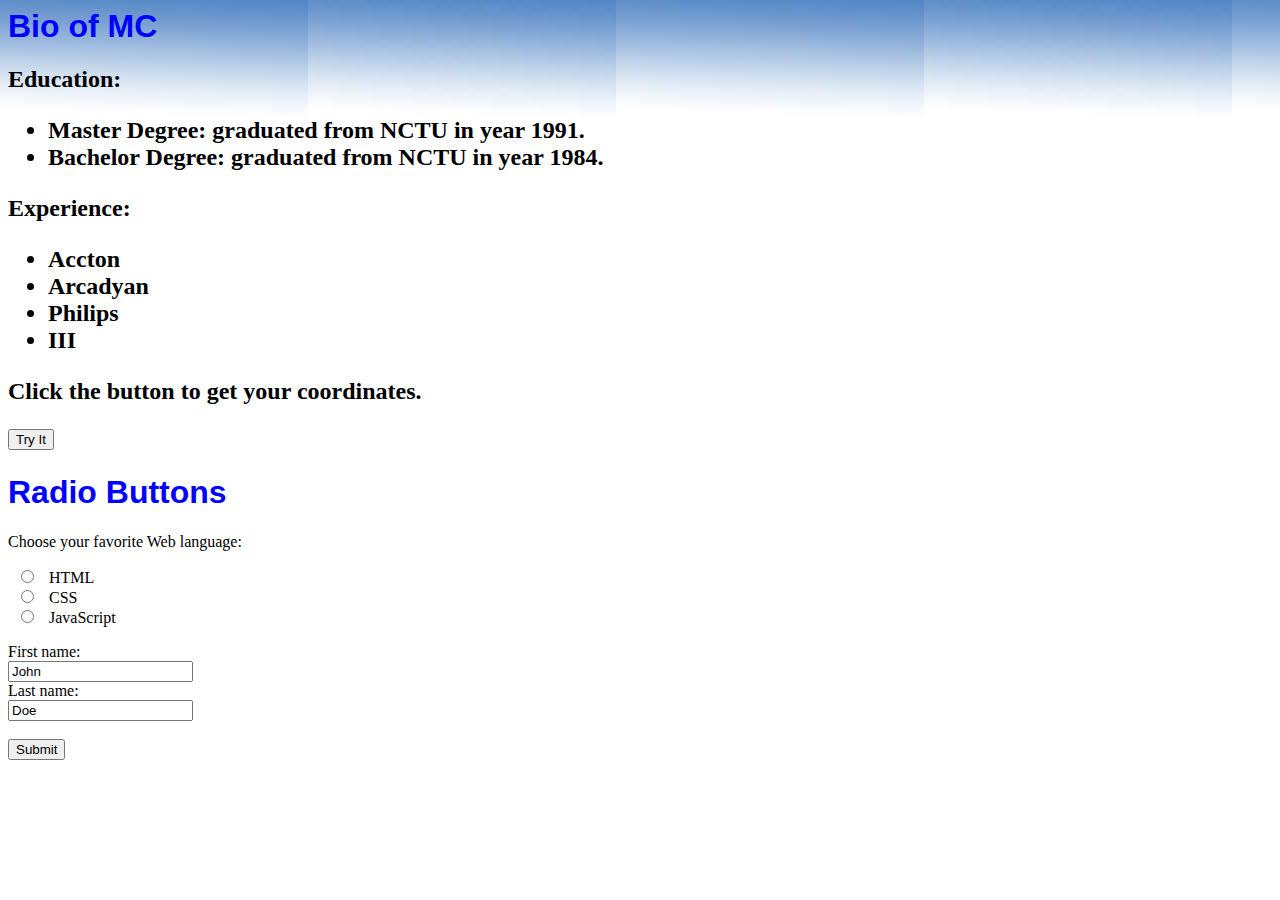
<file: index.html>
<html>
    <head>
        <meta charset="utf-8">

        <title>Blank template</title>

        <!-- Load external CSS styles -->
        <!-- link rel="stylesheet" href="styles.css" -->
        <!-- style>
            body {background-color: powderblue;}
            h1   {color: blue;}
            h2   {color: green;}
            p    {color: red;}
        </style -->
        <style>
            body {
                background-image: url(gradient_bg.jpg);
                background-repeat: repeat-x;
            }
            h1 {
                font-family: "Arial", sans-serif;
                color: blue;
            }
        </style>
    </head>

    <body>

        <h1>Bio of MC</h1>
        <h2>Education: <h2>
        <ul>
            <li>Master Degree: graduated from NCTU in year 1991.</li>
            <li>Bachelor Degree: graduated from NCTU in year 1984.</li>
        </ul>
        <h2>Experience: <h2>
        <ul>
            <li>Accton</li>
            <li>Arcadyan</li>
            <li>Philips</li>
            <li>III</li>
        </ul>

        <p>Click the button to get your coordinates.</p>

        <button onclick="getLocation()">Try It</button>

        <p id="demo"></p>

        <script>
        var x = document.getElementById("demo");

        function getLocation() {
            if (navigator.geolocation) {
                navigator.geolocation.getCurrentPosition(showPosition);
            } else { 
                x.innerHTML = "Geolocation is not supported by this browser.";
            }
        }

        function showPosition(position) {
          x.innerHTML = "Latitude: " + position.coords.latitude + 
          "<br>Longitude: " + position.coords.longitude;
        }
        </script>

        <h1>Radio Buttons</h1>
        <p>Choose your favorite Web language:</p>
        <form>
            <input type="radio" id="html" name="fav_language" value="HTML">
            <label for="html">HTML</label><br>
            <input type="radio" id="css" name="fav_language" value="CSS">
            <label for="css">CSS</label><br>
            <input type="radio" id="javascript" name="fav_language" value="JavaScript">
            <label for="javascript">JavaScript</label>
        </form> 
        <form action="/action_page.php">
            <label for="fname">First name:</label><br>
            <input type="text" id="fname" name="fname" value="John"><br>
            <label for="lname">Last name:</label><br>
            <input type="text" id="lname" name="lname" value="Doe"><br><br>
            <input type="submit" value="Submit">
        </form>
        <!-- Load external JavaScript -->
        <script src="scripts.js"></script>
        
    </body>

</html>
</file>
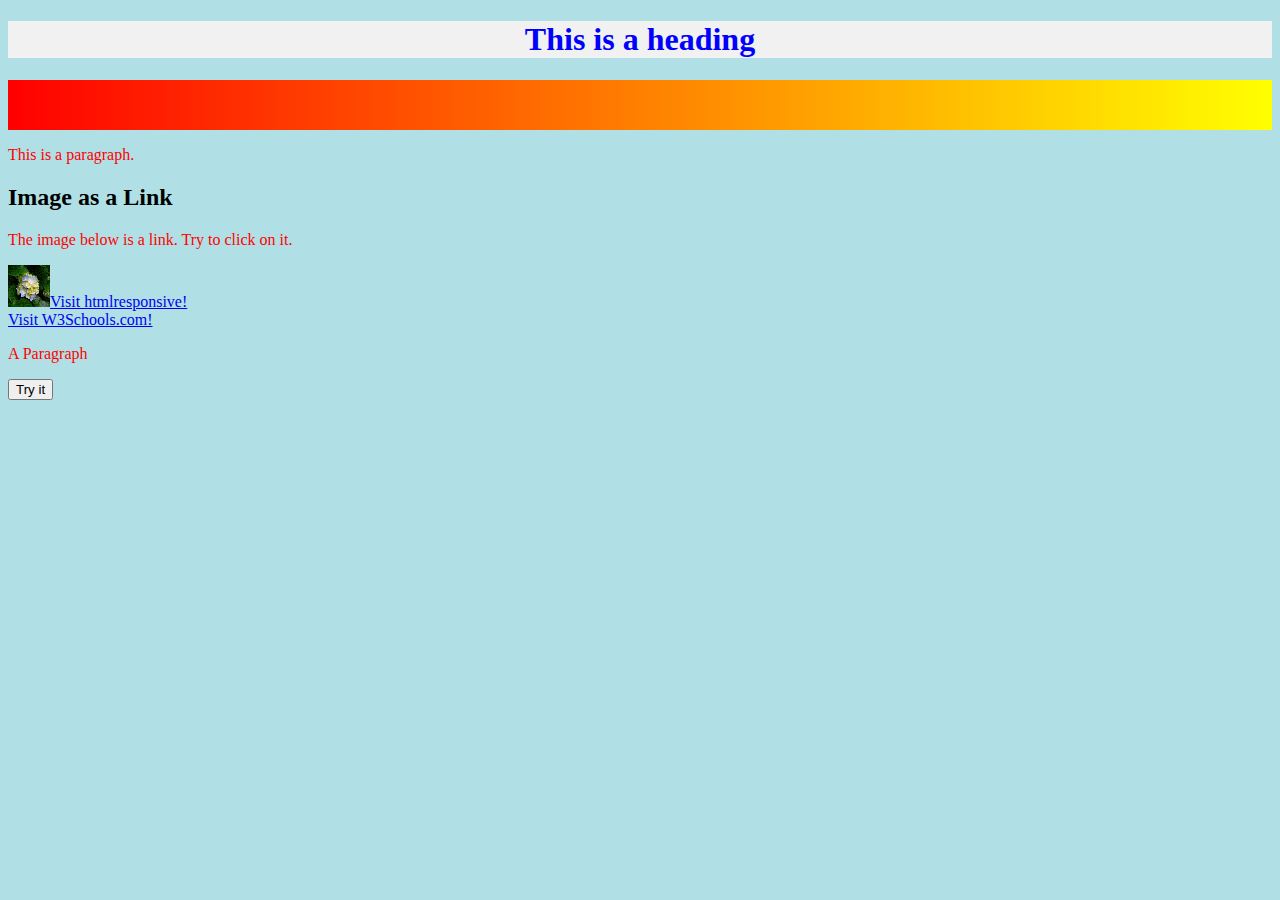
<file: css.html>
<!DOCTYPE html>
<html>
<head>
  <link type="text/css" rel="stylesheet" href="styles.css">
  <style>
    body {
        background-color: powderblue;
    }
    h1 {
        color: blue;
    }
    p {
        color: red;
    }
    a:hover {
        color: hotpink;
    }
    a:active {
        color: #0000FF;
    }
    .header {
        background-color: #F1F1F1;
        text-align: center;
    }
    #grad1 {
        height: 50px;
        background-color: red; /* For browsers that do not support gradients */
        background-image: linear-gradient(red, yellow);
    }
    #grad {
        height: 50px;
        /*background-color: green;*/
        background-image: linear-gradient(to right, red, yellow);
    }
  </style>
  <script>
  function myFunction() {
    document.getElementById("demo").innerHTML = "Hello JavaScript!";
  }
  </script>
</head>
<body>

<div class="header">
    <h1>This is a heading</h1>
</div>
<div id="grad"></div>
<p>This is a paragraph.</p>
<h2>Image as a Link</h2>

<p>The image below is a link. Try to click on it.</p>
<a href="htmlresponsive.html"><img src="TI_Logo.gif" alt="HTML tutorial" style="width:42px;height:42px;">Visit htmlresponsive!</a>
<br>
<a href="https://www.w3schools.com/" target="_blank">Visit W3Schools.com!</a>

<p id="demo">A Paragraph</p>
<button type="button" onclick="myFunction()">Try it</button>
</body>
</html>
</file>
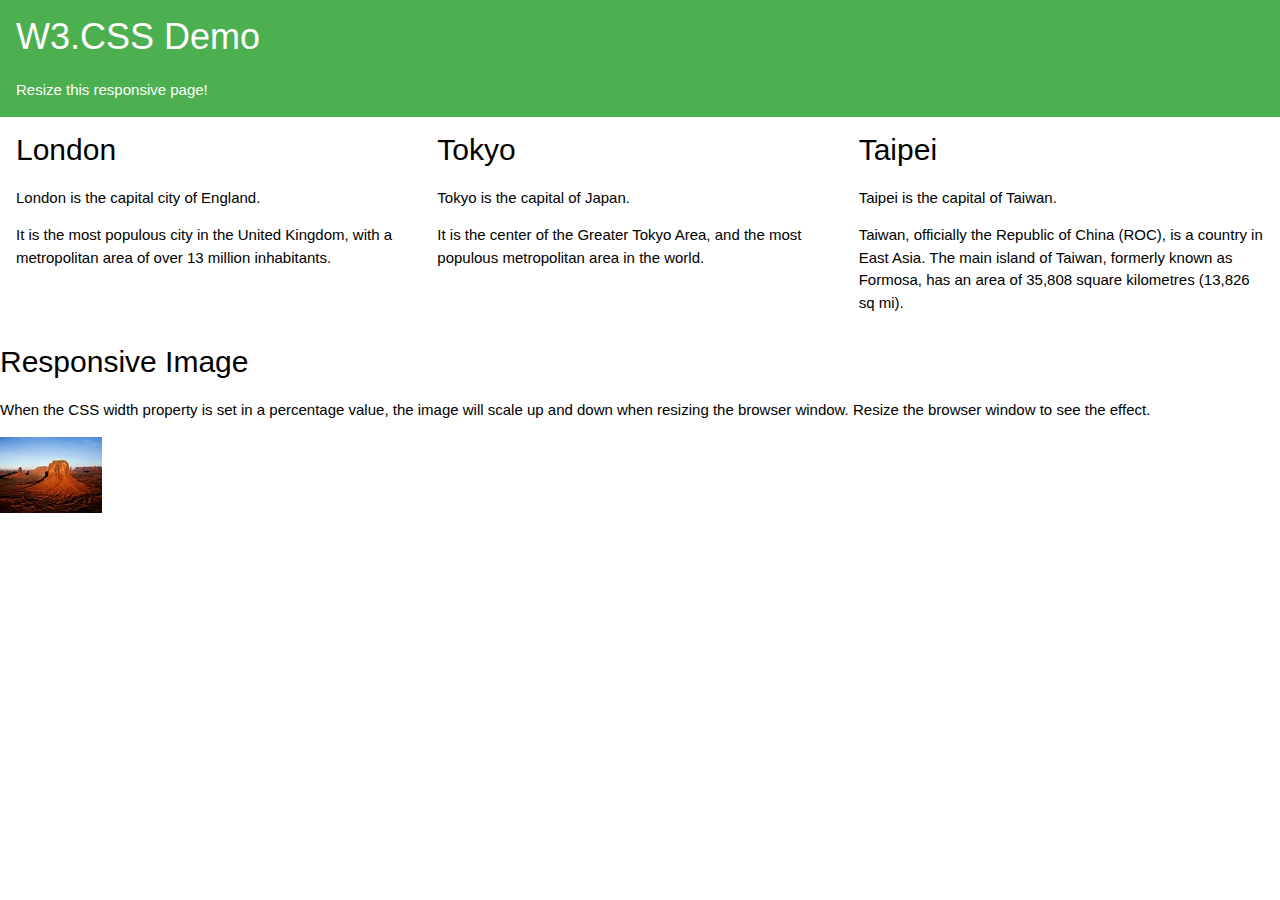
<file: htmlresponsive.html>
<!DOCTYPE html>
<html>
<head>
<meta name="viewport" content="width=device-width, initial-scale=1.0">
<!-- link rel="stylesheet" href="https://www.w3schools.com/w3css/4/w3.css" -->
<link rel="stylesheet" href="w3.css">
</head>
<body>
<div class="w3-container w3-green">
  <h1>W3.CSS Demo</h1>
  <p>Resize this responsive page!</p>
</div>

<div class="w3-row-padding">
  <div class="w3-third">
    <h2>London</h2>
    <p>London is the capital city of England.</p>
    <p>It is the most populous city in the United Kingdom,
    with a metropolitan area of over 13 million inhabitants.</p>
  </div>

  <div class="w3-third">
    <h2>Tokyo</h2>
    <p>Tokyo is the capital of Japan.</p>
    <p>It is the center of the Greater Tokyo Area,
    and the most populous metropolitan area in the world.</p>
  </div>

  <div class="w3-third">
    <h2>Taipei</h2>
    <p>Taipei is the capital of Taiwan.</p>
    <p>Taiwan, officially the Republic of China (ROC), is a country in East Asia. 
    The main island of Taiwan, formerly known as Formosa, has an area of 35,808 square kilometres (13,826 sq mi).</p>
  </div>
</div>

<h2>Responsive Image</h2>
<p>When the CSS width property is set in a percentage value, the image will scale up and down when resizing the browser window. Resize the browser window to see the effect.</p>

<img src="invitation.jpg" alt="Accton Invitation Letter" style="max-width:100%;height:auto;">

</body>
</html>
</file>
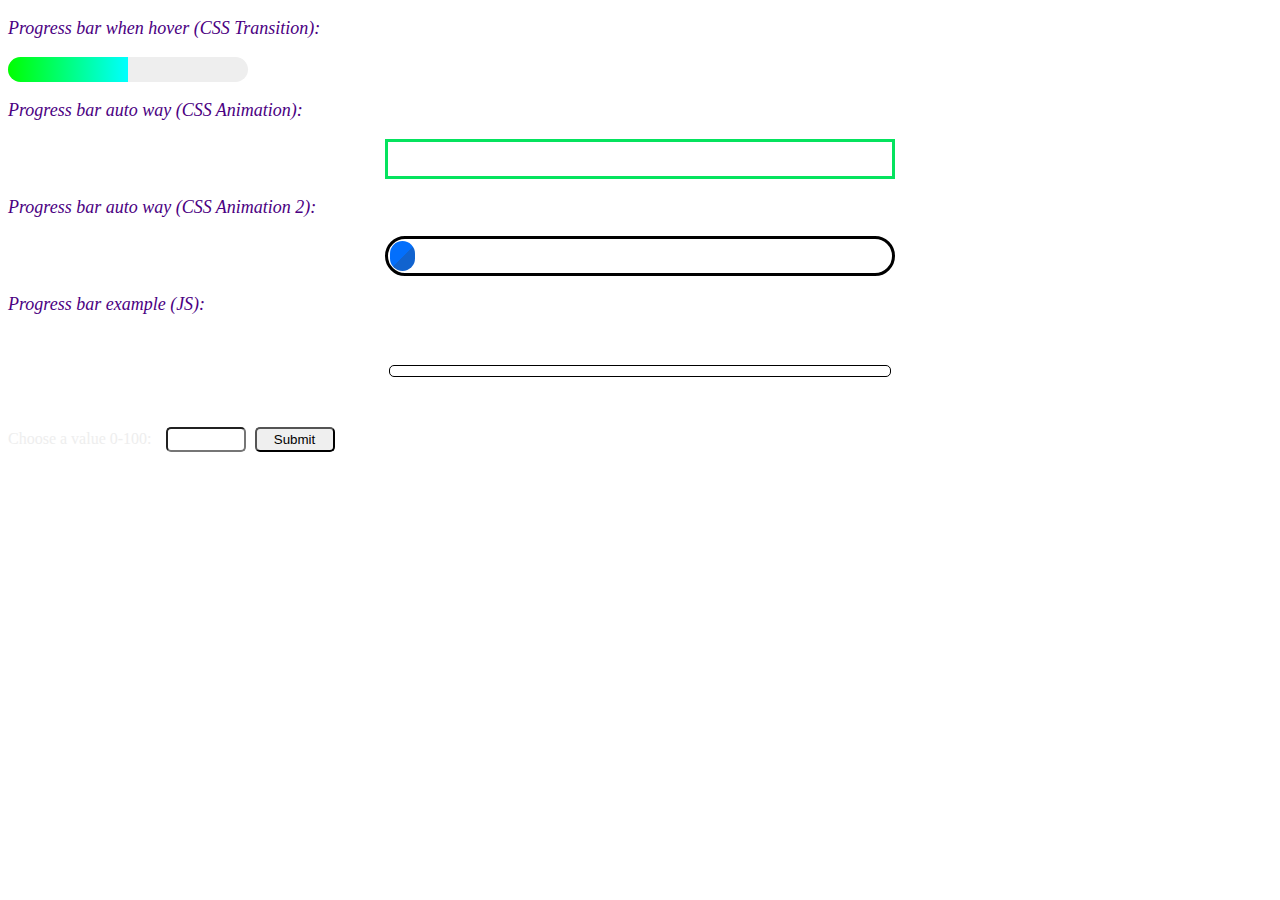
<file: progressbar.html>
<!DOCTYPE html>
<html>
<head>
	<style>
        p {
            font-size: large;
            font-style: italic;
            color: indigo;
        }
        /* Progress bar when hover (CSS Transition) */
        .g-container {
            width: 240px;
            height: 25px;
            border-radius: 25px;
            background: #eee;
        }
        .g-progress {
            width: 50%;
            height: inherit;
            border-radius: 25px 0 0 25px;
            background-image: linear-gradient(to right, #0f0, #0ff);
            transition: width .2s linear;
        }
        .g-progress:hover {
            width: 100%;
        }
        /* Progress bar auto way (CSS Animation) */
        .my_progress {
            margin: 5px auto;
            padding: 2px;
            width: 100%;
            max-width: 500px;
            border: 3px solid #05e35e;
            height: 30px;
        }
        .my_progress .my_progressbar {
            height: 100%;
            width: 0%;
            background-color: #05e35e;
            animation: fill-bar1 3s infinite;
        }
        @keyframes fill-bar1 {
            from {width: 0%;}
            to {width: 100%;}
        }
        /* Progress bar auto way (CSS Animation 2) */
        .my_progress2 {
            margin: 5px auto;
            padding: 2px;
            width: 100%;
            max-width: 500px;
            background: white;
            border: 3px solid #000;
            border-radius: 20px;
            height: 30px;
        }
        .my_progress2 .my_progressbar2 {
            height: 100%;
            width: 5%;
            border-radius: 15px;
            background: repeating-linear-gradient(
                135deg,
                #036ffc,
                #036ffc 20px,
                #1163cf 20px,
                #1163cf 40px
            );
            animation: fill-bar2 6s infinite;
        }
        @keyframes fill-bar2 {
            from {width: 5%;}
            to {width: 100%;}
        }
        /* Progress bar example (JS) */
        .my_progress3 {
            margin: 50px auto;
            padding: 0px;
            width: 100%;
            max-width: 500px;
            background: white;
            border: 1px solid #000;
            border-radius: 5px;
            height: 10px;
            overflow: hidden;
        }
        .my_progress3 .my_progressbar3 {
            height: 100%;
            width: 0;
            border-radius: 4px;
            background: linear-gradient(to right, red, orange , yellow, green, cyan, blue, violet);
            transition: 0.3s;
        }
        label {
            color: #eee;
            margin-right: 10px;
            font-size: 16px;
        }
        input, submit {
            box-sizing: border-box;
            width: 80px;
            border-radius: 5px;
            height: 25px;
            margin-right: 5px;
        }
	</style>
</head>
<body>
    <p>Progress bar when hover (CSS Transition): </p>
    <div class="g-container">
        <div class="g-progress"></div>
    </div>

    <p>Progress bar auto way (CSS Animation): </p>
    <div class="my_progress"> 
        <div class="my_progressbar"></div>
    </div>

    <p>Progress bar auto way (CSS Animation 2): </p>
    <div class="my_progress2"> 
        <div class="my_progressbar2"></div>
    </div>

    <p>Progress bar example (JS): </p>
    <div class="my_progress3"> 
        <div id="download" class="my_progressbar3"></div>
    </div>
      
    <label for="set-value">Choose a value 0-100: </label>
    <input id="set-value">
    <input id="submit" type="submit" value="Submit">

    <script>
        let progressbar = document.getElementById("download");
        
        function updateProgressBar(value) {
          if (value >= 0 && value <= 100) {
            progressbar.style.width = value + "%"; 
          }
        }
        
        function handleInput() {
          console.log("hello")
          let value = document.getElementById('set-value').value;
          if (value > 100) {
            value = 100;
            document.getElementById('set-value').value = 100;
          }
          if (value < 0) {
            value = 0;
            document.getElementById('set-value').value = 0;
          }
          
          updateProgressBar(value);
        }
          
        document.getElementById("submit").addEventListener("click", handleInput, false);
    </script>
</body>
</html>
</file>
<file: styles.css>
/* Place your CSS styles in this file */

body {
    background-color: powderblue;
}
h1 {
    color: blue;
}
p {
    color: red;
}
</file>
